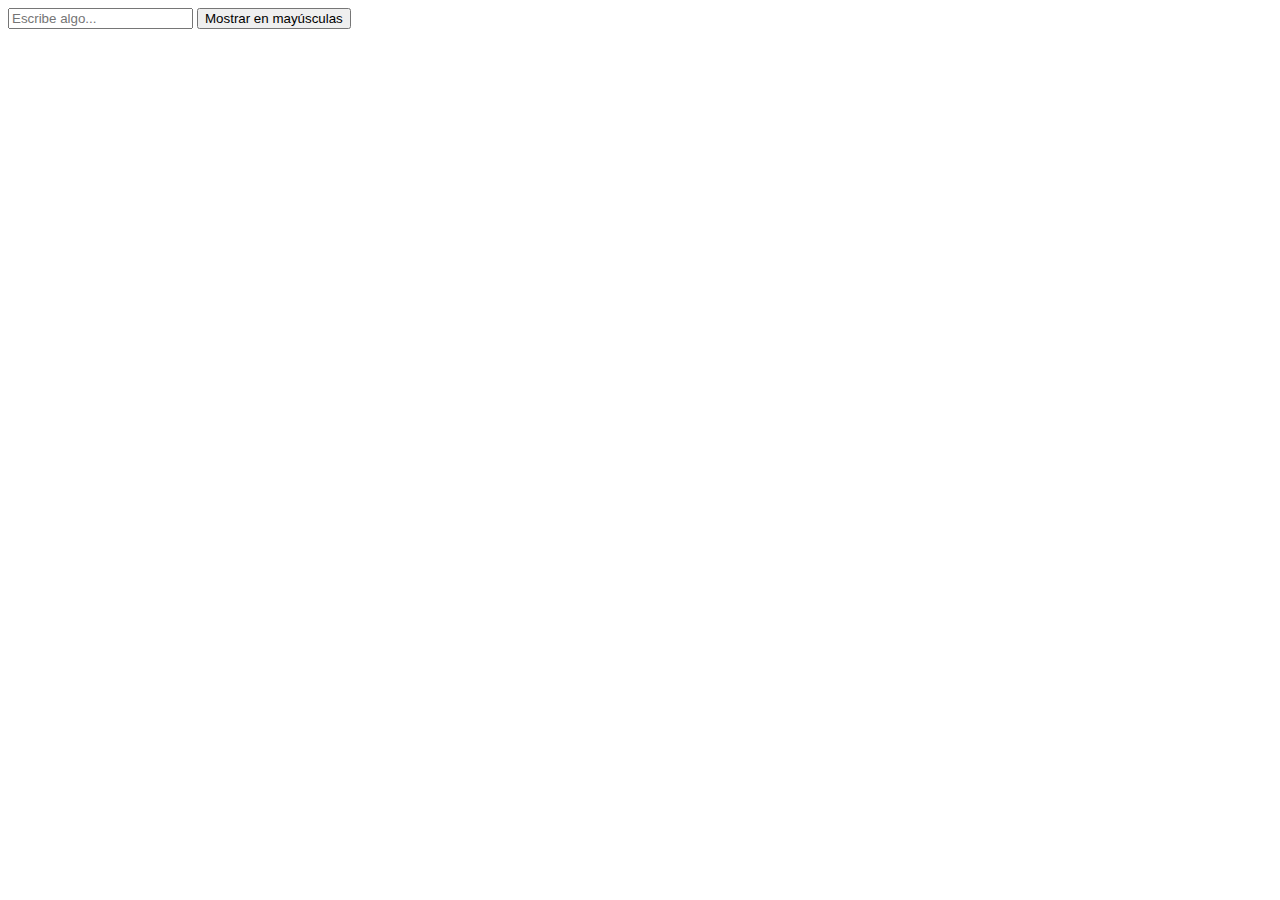
<file: js-brow-1/index.html>
<!DOCTYPE html>
<html>
<head>
  <title>Capturar y mostrar texto en mayúsculas</title>
  <script>
    window.onload = function() {
      // Obtener referencias a los elementos del DOM
      var inputTexto = document.getElementById("inputTexto");
      var parrafo = document.getElementById("parrafo");
      var boton = document.getElementById("boton");

      // Agregar un evento de escucha al campo de entrada de texto
      inputTexto.addEventListener("input", function() {
        // Obtener el valor del campo de entrada
        var texto = inputTexto.value;

        // Convertir el texto a mayúsculas
        var textoEnMayusculas = texto.toUpperCase();

        // Mostrar el texto en mayúsculas en el párrafo
        parrafo.textContent = textoEnMayusculas;
      });

      // Agregar un evento de escucha al botón
      boton.addEventListener("click", function() {
        // Obtener el valor del campo de entrada
        var texto = inputTexto.value;

        // Convertir el texto a mayúsculas
        var textoEnMayusculas = texto.toUpperCase();

        // Mostrar el texto en mayúsculas en el párrafo
        parrafo.textContent = textoEnMayusculas;
      });
    };
  </script>
</head>
<body>
  <input type="text" id="inputTexto" placeholder="Escribe algo...">
  <button id="boton">Mostrar en mayúsculas</button>
  <p id="parrafo"></p>
</body>
</html>
</file>
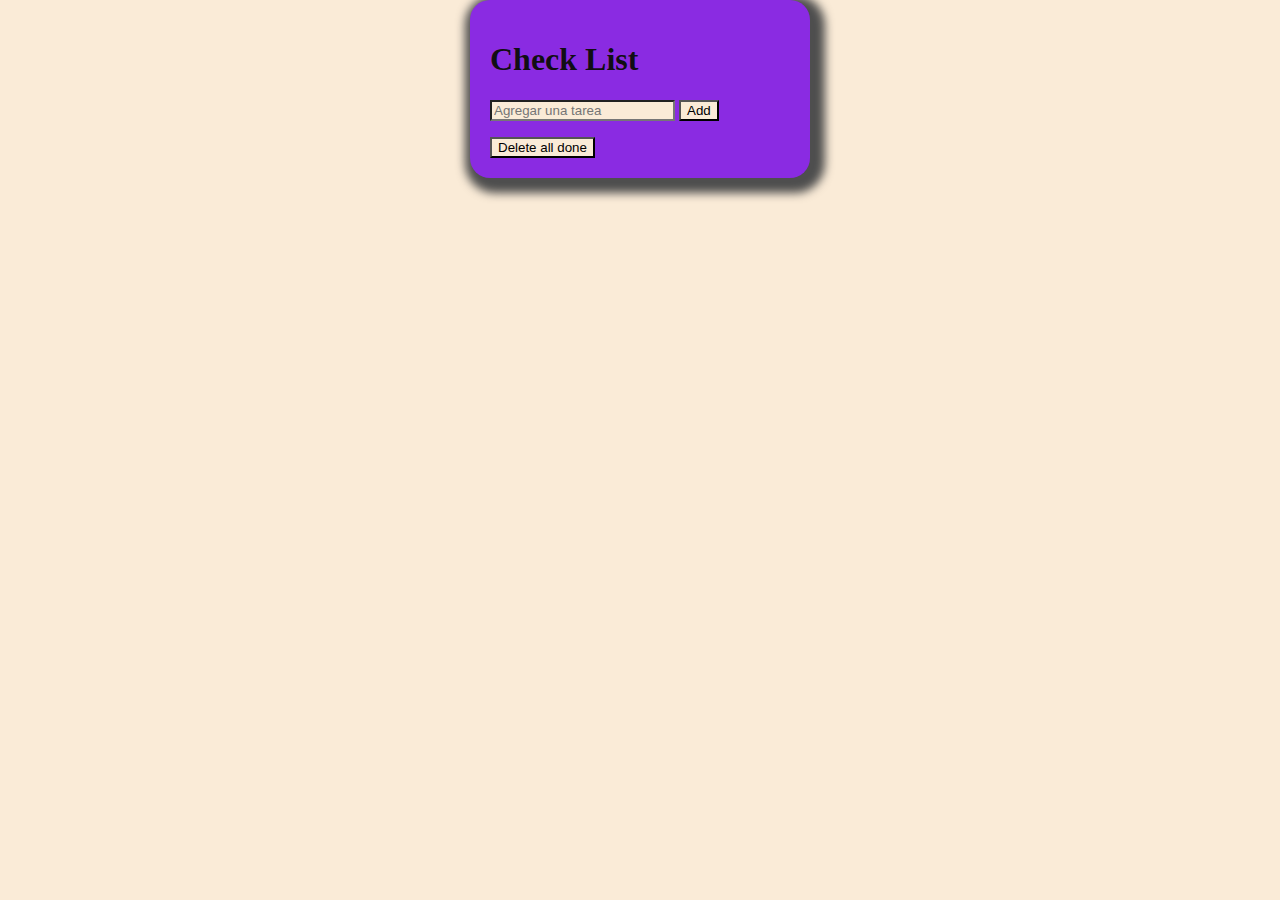
<file: js-brow-2/index.html>
<!DOCTYPE html>
<html>
<head>
    <link rel="stylesheet" href="main.css">
  <title>TODO</title>
</head>
<body>
  <h1>Check List</h1>
  <input type="text" id="taskInput" placeholder="Agregar una tarea">
  <button id="addButton">Add</button>
  <ul id="taskList"></ul>
  <button id="deleteAllButton">Delete all done</button>
  <script src="index.js">
  </script>
</body>
</html>
</file>
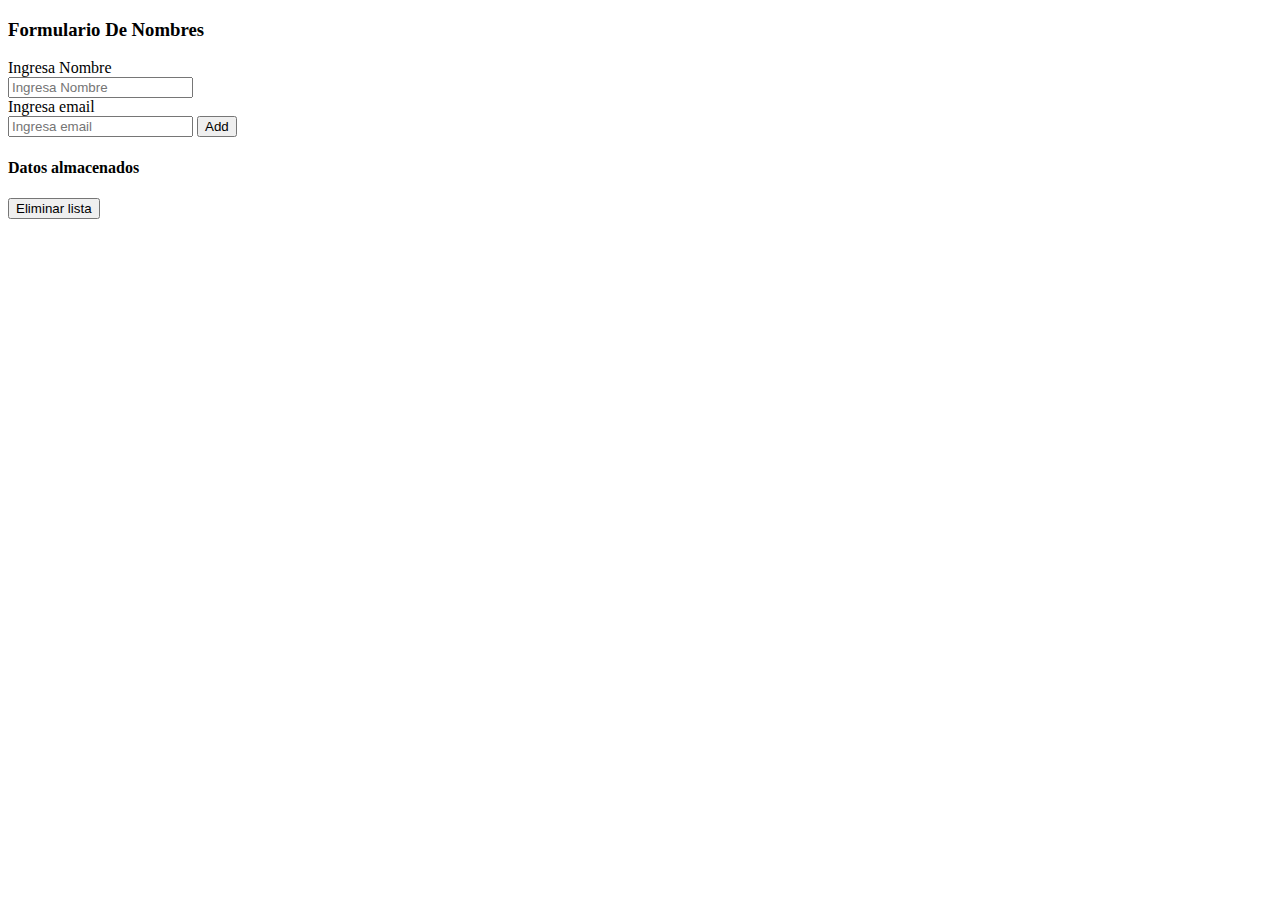
<file: js-brow-3/index.html>
<!DOCTYPE html>
<html lang="en">
<head>
    <meta charset="UTF-8">
    <meta http-equiv="X-UA-Compatible" content="IE=edge">
    <meta name="viewport" content="width=device-width, initial-scale=1.0">
    <title>Local Storage</title>
</head>
<body>
    <h3>Formulario De Nombres</h3>
    <form>
        <label for="name">Ingresa Nombre</label><br>
        <input type="text" id="taskInput1" placeholder="Ingresa Nombre"><br>
        <label for="email">Ingresa email</label><br>
        <input type="text" id="taskInput2" placeholder="Ingresa email">
        <button type="button" onclick="captura()">Add</button>
    </form>

    <h4>Datos almacenados</h4>
    <ul id="taskList"></ul>
    <p id="noDataMessage" style="display: none;">Sin datos</p>

    <button id="deleteAllButton">Eliminar lista</button>

    <script src="index.js"></script>
</body>
</html>
</file>
<file: js-brow-2/main.css>
body{
    margin: 0 auto;
    padding: 20px;   
    width: 300px;
    background-color: blueviolet;
    border-radius: 20px;
    font-family:  Calibri;
    position: relative;
    color: rgba(14, 14, 14, 0.993);
    box-shadow: 5px 5px 10px 10px #4e4e4e;
}
*{
    background-color: antiquewhite;
}
h1{
    background-color: blueviolet;
}
.taskList{
    background-color: blueviolet;
    border-radius: 20px;
    font-family:  Calibri;
    position: relative;

}
</file>
